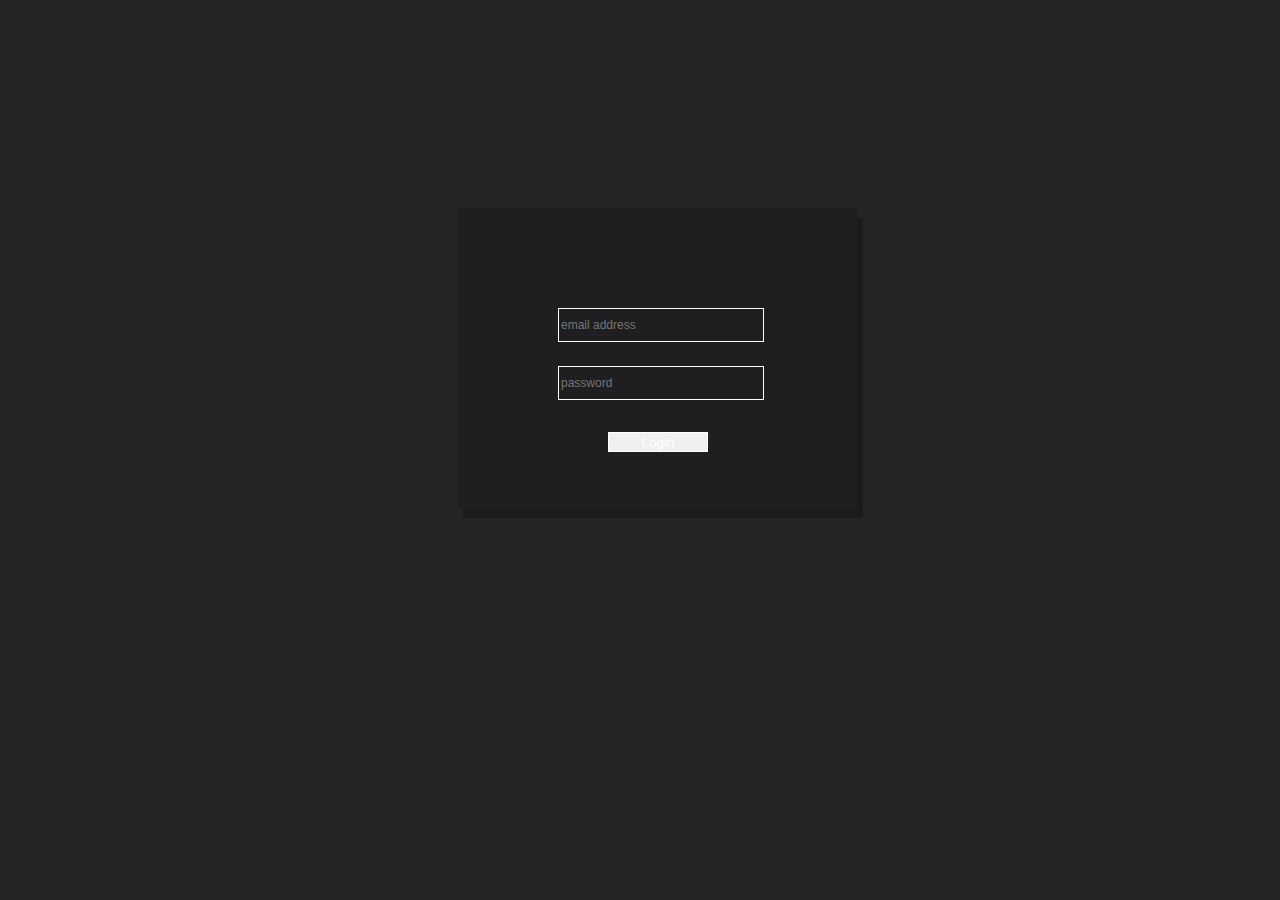
<file: forumWebsite/src/main/webapp/login.html>
<!DOCTYPE html>
<html>
    <head>
        <meta http-equiv="Content-Type" content="text/html; charset=UTF-8">
        <title>Login</title>
        
        <link rel="stylesheet" type="text/css" href="Style/login.css">
        <link rel="stylesheet" type="text/css" href="Style/siteWide.css">

    </head>
    <body>
        <form action="FrontController" method="post" id="loginForm">
            <input type="hidden" value="login" name="action">
            <input type="text" name="email" id="txtEmail" placeholder="email address">
            <br>
            <input type="password" name="password" id="txtPassword" placeholder="password">
            <br><br>
            <input type="submit" value="Login" class="submitButton">
        </form>
        
    </body>
</html>
</file>
<file: forumWebsite/src/main/webapp/Style/login.css>
#loginForm{
    background-color:#1f1f21;
    box-shadow: 5px 10px #1a1b1c;
    height: 300px;
    width: 400px;
    position: absolute;
    margin-left: 450px;
    margin-top: 200px;
}

#txtEmail{
    color: white;
    background-color: rgba(255, 0, 0, 0);
    height:10%;
    width:50%;
    position: absolute;
    margin-left: 100px;
    margin-top: 25%;
    border-style:solid;
    border-width:1px;
    border-color:white;
    font-size:12px;
}

#txtPassword{
    color: white;
    background-color: rgba(255, 0, 0, 0);
    height:10%;
    width:50%;
    position: absolute;
    margin-left: 100px;
    margin-top: 35%;
    border-style:solid;
    border-width:1px;
    border-color:white;
    font-size:12px;
}

#login{
    background-color: rgba(255, 0, 0, 0); 
    border: solid;
    border-color: white;
    border-width:2px;
    color: white;
    font-size: 10px;
    height: 40px;
    width: 100px;
    transition: all 0.5s;
    position: absolute;
    margin-left: 150px;
    margin-top: 150px;
}

.submitButton{
    position: absolute;
    margin-top:170px;
    margin-left:150px;
}

#loginButton{
    background-color: rgba(255, 0, 0, 0); 
}

#loginTitle{
    position:absolute;
    color:white;
    margin-left:45%;
    margin-top:10%;
}
</file>
<file: forumWebsite/src/main/webapp/Style/siteWide.css>
body{
    background-color: #262525;
}

.button{
    cursor: pointer;
    display: inline-block;
    position: relative;
    transition: 0.5s;
}

.button span {
    cursor: pointer;
    display: inline-block;
    position: relative;
    transition: 0.5s;
}

.button span:after {
    content: '\00bb';
    position: absolute;
    opacity: 0;
    top: 0;
    right: -20px;
    transition: 0.5s;
}

.button:hover span {
    padding-right: 25px;
}

.button:hover span:after {
  opacity: 1;
  right: 0;
}

.backButton{
    cursor: pointer;
    display: inline-block;
    position: relative;
    transition: 0.5s;
    border-color:white;
    border-style:solid;
    border-width:1px;
    width:100px;
    height:40px;
    font-family: monospace;
    color:white;
    background-color: rgba(0,0,0,0);
}

.backButton span{
    cursor: pointer;
    display: inline-block;
    position: relative;
    transition: 0.5s;
}



.backButton span:after {
    content: '\226A';
    position: absolute;
    opacity: 0;
    top: 0;
    right: -20px;
    transition: 0.5s;
}

.backButton:hover span {
    padding-right: 25px;
}

.backButton:hover span:after {
  opacity: 1;
  right: 0;
}


.submitButton{

    color:white;
    border-style:solid;
    border-color:white;
    border-width:1px;
    width:100px;
    height:20px;
}

p{
    color:white;
}
</file>
